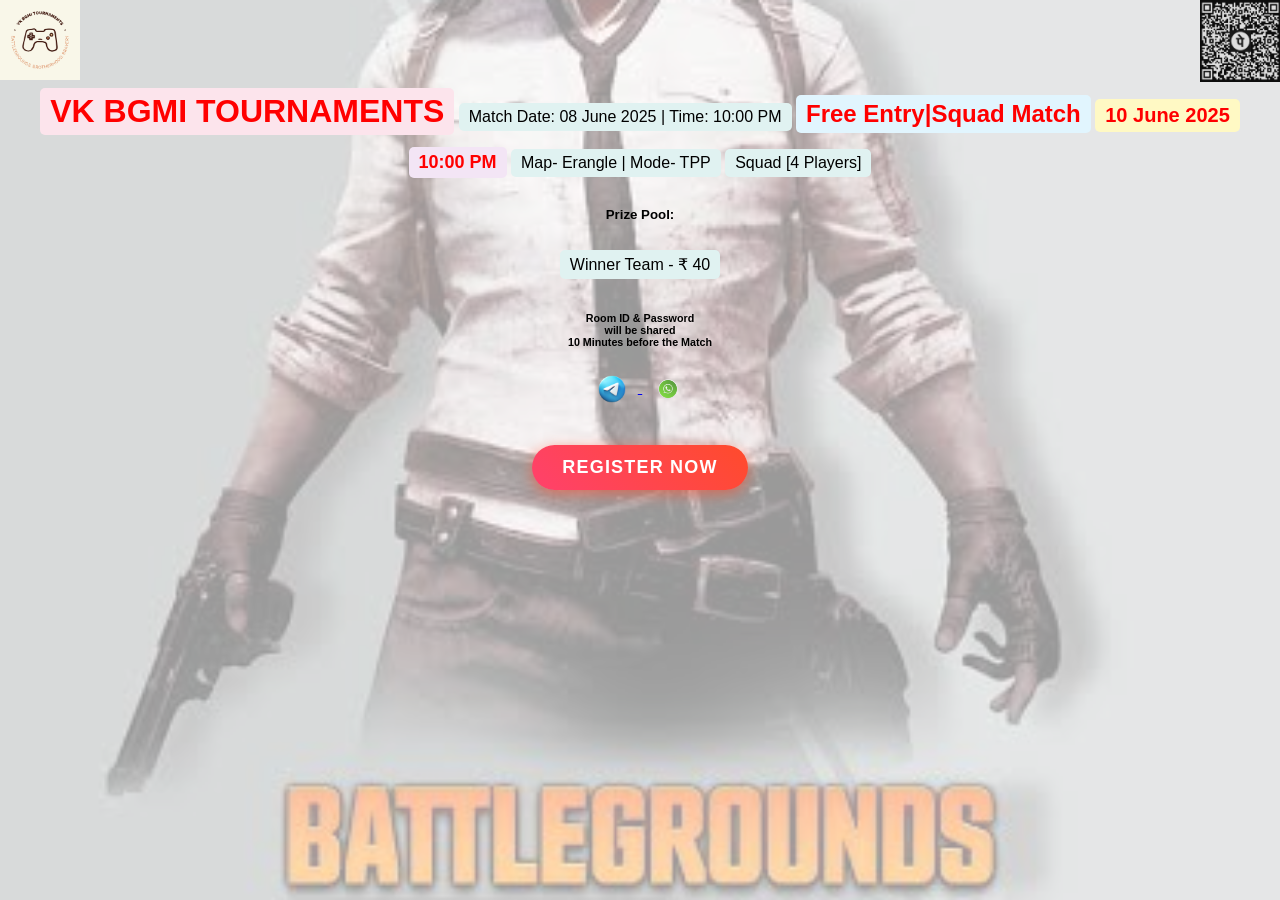
<file: index.html>
<!DOCTYPE html>
<html>
<head>
  <meta name="viewport" content="width=device-width, initial-scale=1.0">
  

  <style>
    .left-img {
      float: left;
      width: 80px;
    }

    .right-img {
      float: right;
      width: 80px;
    }

    .bottom-text {
      clear: both;
      text-align: center;
      margin-top: 50px;
      font-family: sans-serif;
    }

    .bottom-text h1 {
      font-size: 36px;
      margin-bottom: 10px;
      color: #222;
    }

    .bottom-text p {
      font-size: 16px;
      margin: 5px 0;
      color: #555;
    }

    .social-icons {
      margin-top: 10rpx;
    }

    .social-icons img {
      width: 32px;
      height: 32px;
      margin: 0 10px;
      vertical-align: middle;
      cursor: pointer;
    }
  </style>
</head>
<body>

  <img src="vk traders.jpg" class="left-img" alt="Logo">
  <img src="qr.jpg" class="right-img" alt="QR Code">
<style>
 
  body {
    margin: 0;
    padding: 0;
  }

  .bg-container {
    background-image: url('bg.jpg');
    background-size: cover;
    background-position: center;
    position: fixed;
    width: 100%;
    height: 100%;
    z-index: -1;
  }

  .bg-overlay {
    position: fixed;
    width: 100%;
    height: 100%;
    background-color: rgba(255,255,255,0.6); /* White overlay with 60% opacity */
    z-index: -1;
  }
</style>

<body>
  <div class="bg-container"></div>
  <div class="bg-overlay"></div>
</body>

  <div class="bottom-text">
    <h1>VK BGMI TOURNAMENTS</h1>
    <p></>Match Date: 08 June 2025 | Time: 10:00 PM</p>
    <h2>Free Entry|Squad Match</h2>
    <h3>10 June 2025</h3>
    <h4> 10:00 PM</h4>
    <p>Map- Erangle | Mode- TPP</p>
    <p> Squad [4 Players]</p>
    <h5>Prize Pool:</h5>
    <p>Winner Team - ₹ 40</p>
    <h6>Room ID & Password <br> will be shared <br>10 Minutes before the Match </h6>
    <div class="social-icons">
      <!-- Telegram -->
      <a href="https://t.me/crzy_vivek" target="_blank">
        <img src="telegram.png" alt="Telegram">
      </a>

      <!-- WhatsApp -->
      <a href="https://wa.me/qr/OKTN7MRAWI3CH1" target="_blank">
        <img src="whatsapp.png" alt="WhatsApp">
      </a>
    </div>
  </div>
  <link rel="stylesheet" href="style.css">
<div class="button-container">
  <button id="registerBtn">Register Now</button>
</div>
<body>
  <!-- Your content -->

  <script src="main.js"></script>
</body>

</body>
</html>
</file>
<file: style.css>
.bottom-text h1,
.bottom-text h2,
.bottom-text h3,
.bottom-text h4,
.bottom-text p {
  display: inline-block;  /* Background sirf text tak */
  padding: 5px 10px;
  border-radius: 5px;
  margin: 6px 0;
}

/* Background aur text colors */
.bottom-text h1 {
  background-color: #fce4ec;
  color: red;
  font-weight: bold;
  font-size: 32px;
}

.bottom-text h2 {
  background-color: #e1f5fe;
  color: red;
  font-weight: bold;
  font-size: 24px;
}

.bottom-text h3 {
  background-color: #fff9c4;
  color: red;
  font-weight: bold;
  font-size: 20px;
}

.bottom-text h4 {
  background-color: #f3e5f5;
  color: red;
  font-weight: bold;
  font-size: 18px;
}

.bottom-text p {
  background-color: #e0f2f1;
  color: black;
  font-size: 16px;
  margin-bottom: 8px;
}
.button-container {
  display: flex;
  justify-content: center; /* horizontally center */
  margin-top: 20px;
}

#registerBtn {
  padding: 10px 20px;
  font-size: 16px;
  cursor: pointer;
}
#registerBtn {
  display: block;
  margin: 20px auto; /* upar niche 20px gap aur left-right auto */
  padding: 10px 20px;
  font-size: 16px;
  cursor: pointer;
}
#registerBtn {
  display: block;
  margin: 20px auto;
  padding: 12px 30px;
  font-size: 18px;
  font-weight: bold;
  color: white;
  background: linear-gradient(45deg, #ff416c, #ff4b2b);
  border: none;
  border-radius: 30px;
  cursor: pointer;
  box-shadow: 0 4px 15px rgba(255, 75, 43, 0.6);
  transition: background 0.3s ease, transform 0.2s ease;
  text-transform: uppercase;
  letter-spacing: 1.2px;
}

#registerBtn:hover {
  background: linear-gradient(45deg, #ff4b2b, #ff416c);
  transform: scale(1.05);
  box-shadow: 0 6px 20px rgba(255, 75, 43, 0.8);
}
</file>
